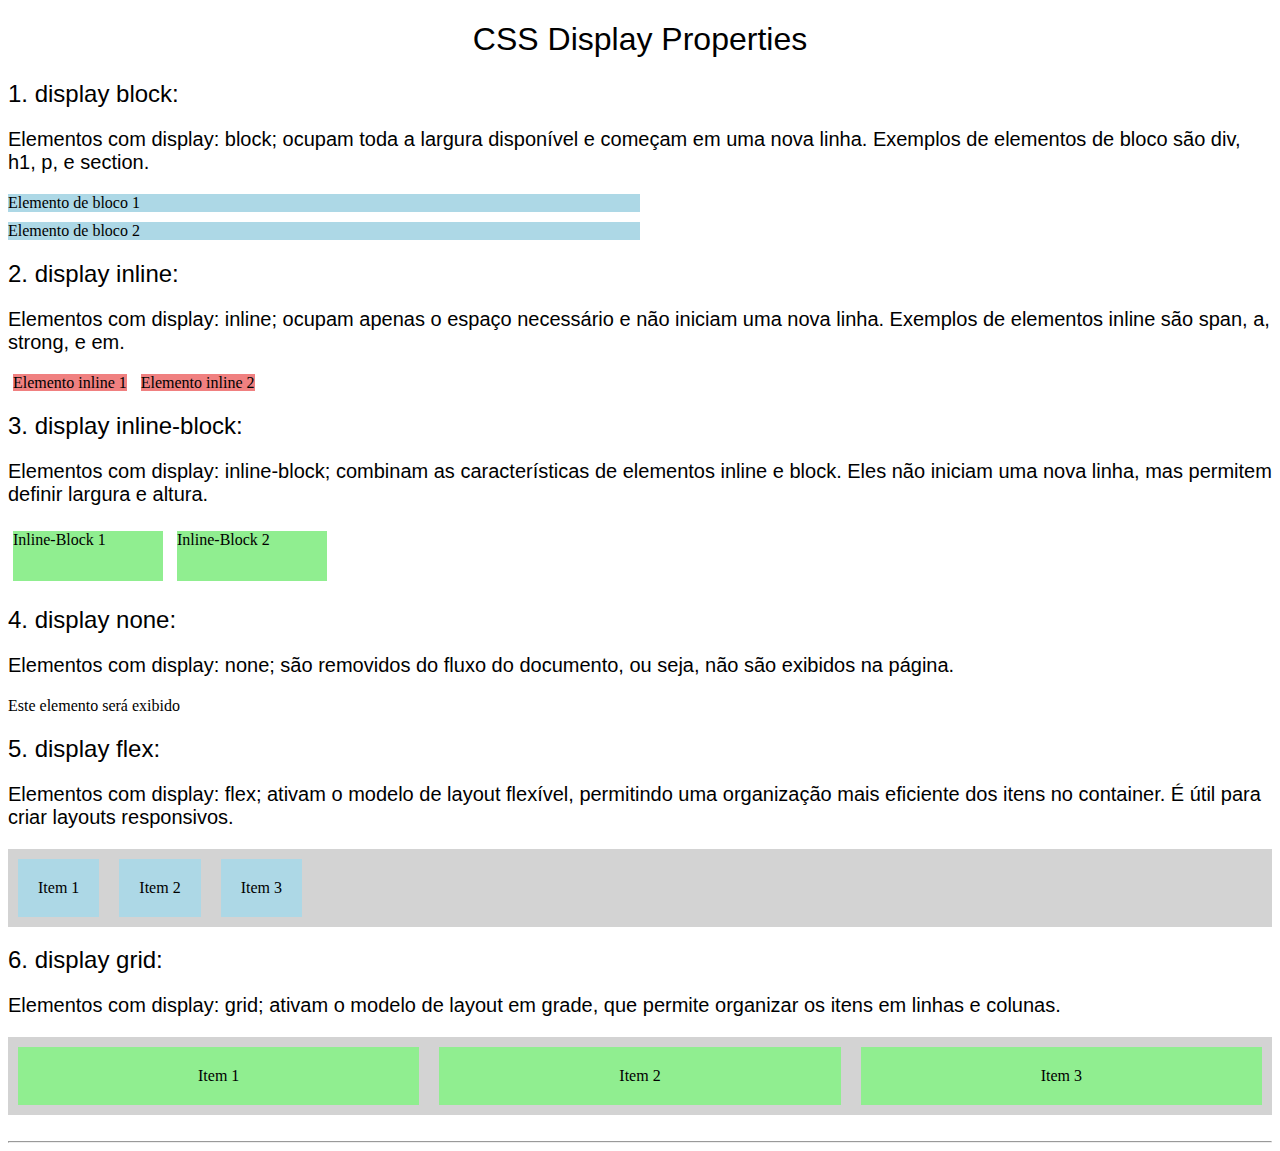
<file: index.html>
<!DOCTYPE html>
<html lang="en">
  <head>
    <meta charset="UTF-8" />
    <meta name="viewport" content="width=device-width, initial-scale=1.0" />
    <link rel="stylesheet" href="styles.css" />
    <title>CSS Display Properties</title>
  </head>
  <body>
    <h1>CSS Display Properties</h1>
    <h2>1. display block:</h2>
    <p>
      Elementos com display: block; ocupam toda a largura disponível e começam
      em uma nova linha. Exemplos de elementos de bloco são div, h1, p, e
      section.
    </p>
    <div class="block">Elemento de bloco 1</div>
    <div class="block">Elemento de bloco 2</div>

    <h2>2. display inline:</h2>
    <p>
      Elementos com display: inline; ocupam apenas o espaço necessário e não
      iniciam uma nova linha. Exemplos de elementos inline são span, a, strong,
      e em.
    </p>
    <span class="inline">Elemento inline 1</span>
    <span class="inline">Elemento inline 2</span>

    <h2>3. display inline-block:</h2>
    <p>
      Elementos com display: inline-block; combinam as características de
      elementos inline e block. Eles não iniciam uma nova linha, mas permitem
      definir largura e altura.
    </p>
    <div class="inline-block">Inline-Block 1</div>
    <div class="inline-block">Inline-Block 2</div>
    <h2>4. display none:</h2>
    <p>
      Elementos com display: none; são removidos do fluxo do documento, ou seja,
      não são exibidos na página.
    </p>
    <div class="none">Este elemento não será exibido</div>
    <div>Este elemento será exibido</div>

    <h2>5. display flex:</h2>
    <p>
      Elementos com display: flex; ativam o modelo de layout flexível,
      permitindo uma organização mais eficiente dos itens no container. É útil
      para criar layouts responsivos.
    </p>
    <div class="flex-container">
      <div class="flex-item">Item 1</div>
      <div class="flex-item">Item 2</div>
      <div class="flex-item">Item 3</div>
    </div>
    <h2>6. display grid:</h2>
    <p>
      Elementos com display: grid; ativam o modelo de layout em grade, que
      permite organizar os itens em linhas e colunas.
    </p>
    <div class="grid-container">
      <div class="grid-item">Item 1</div>
      <div class="grid-item">Item 2</div>
      <div class="grid-item">Item 3</div>
    </div>
    <br />
    <hr />
  </body>
</html>
</file>
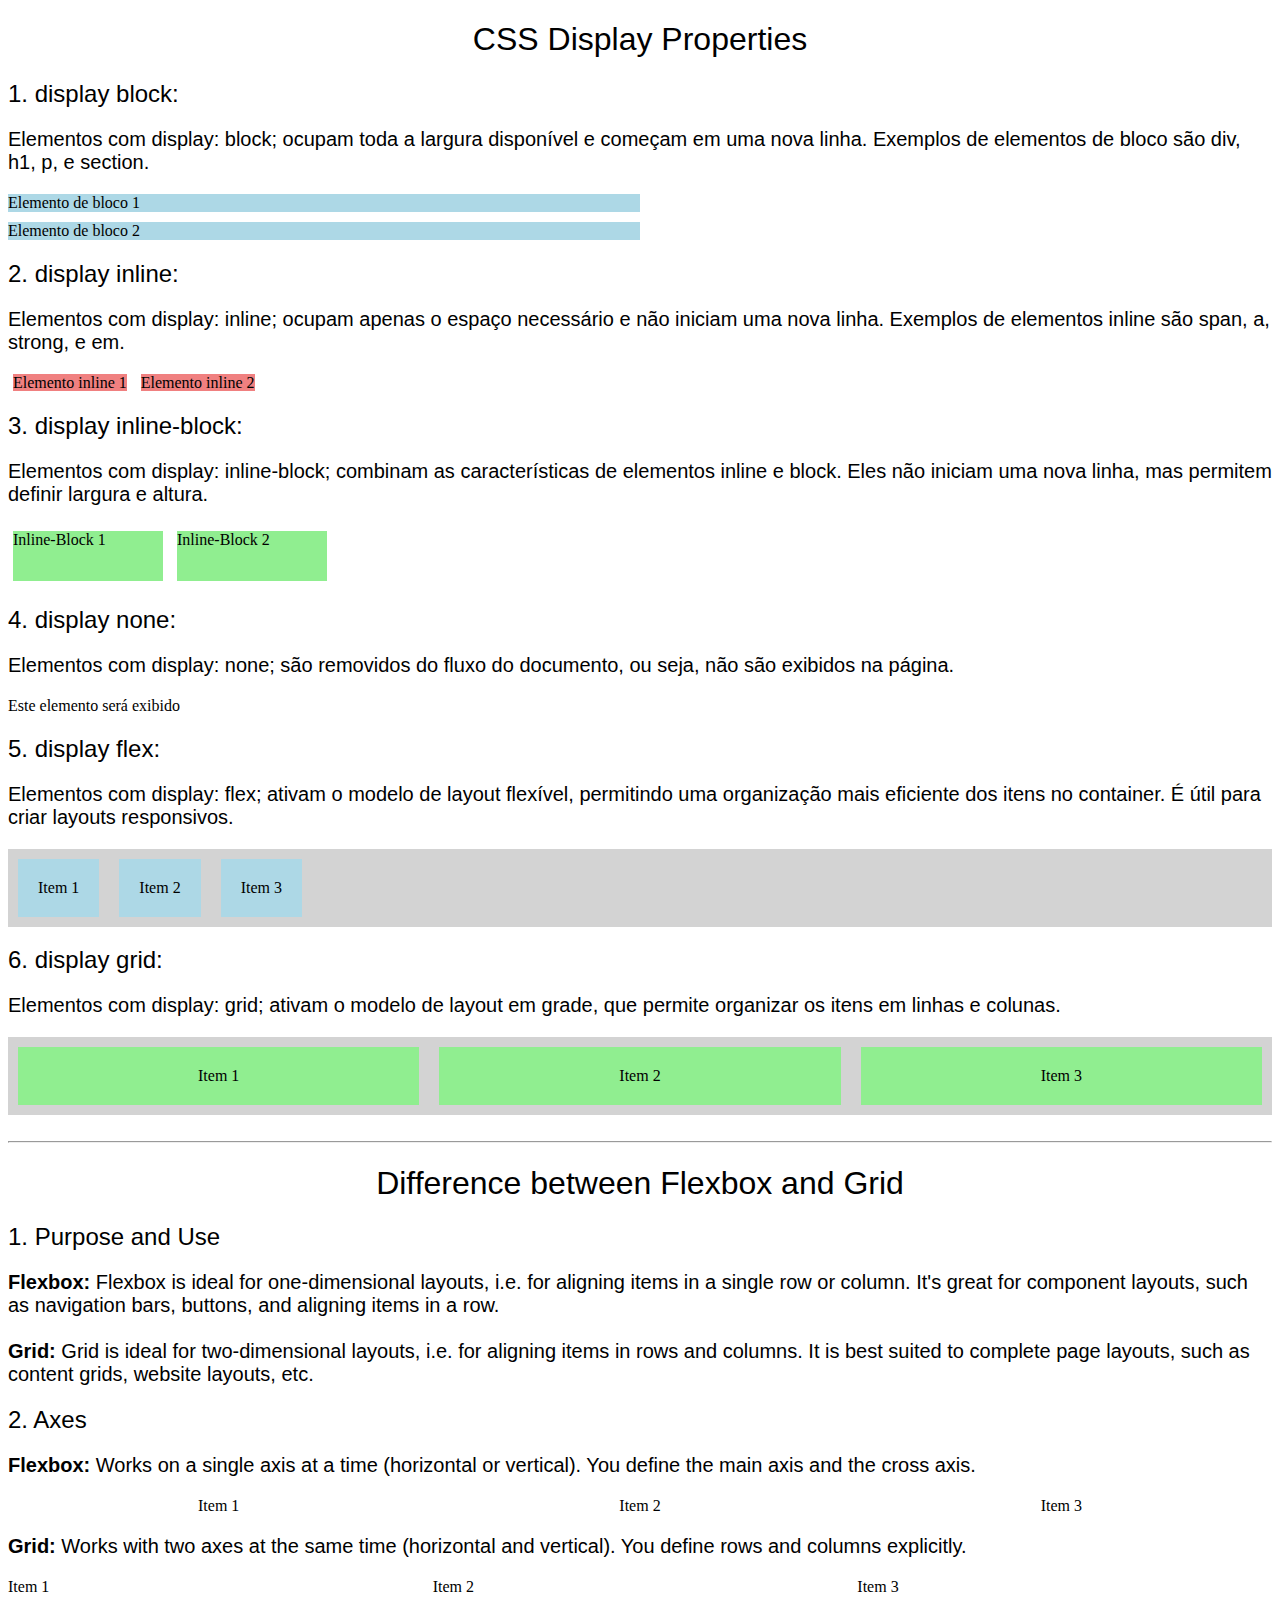
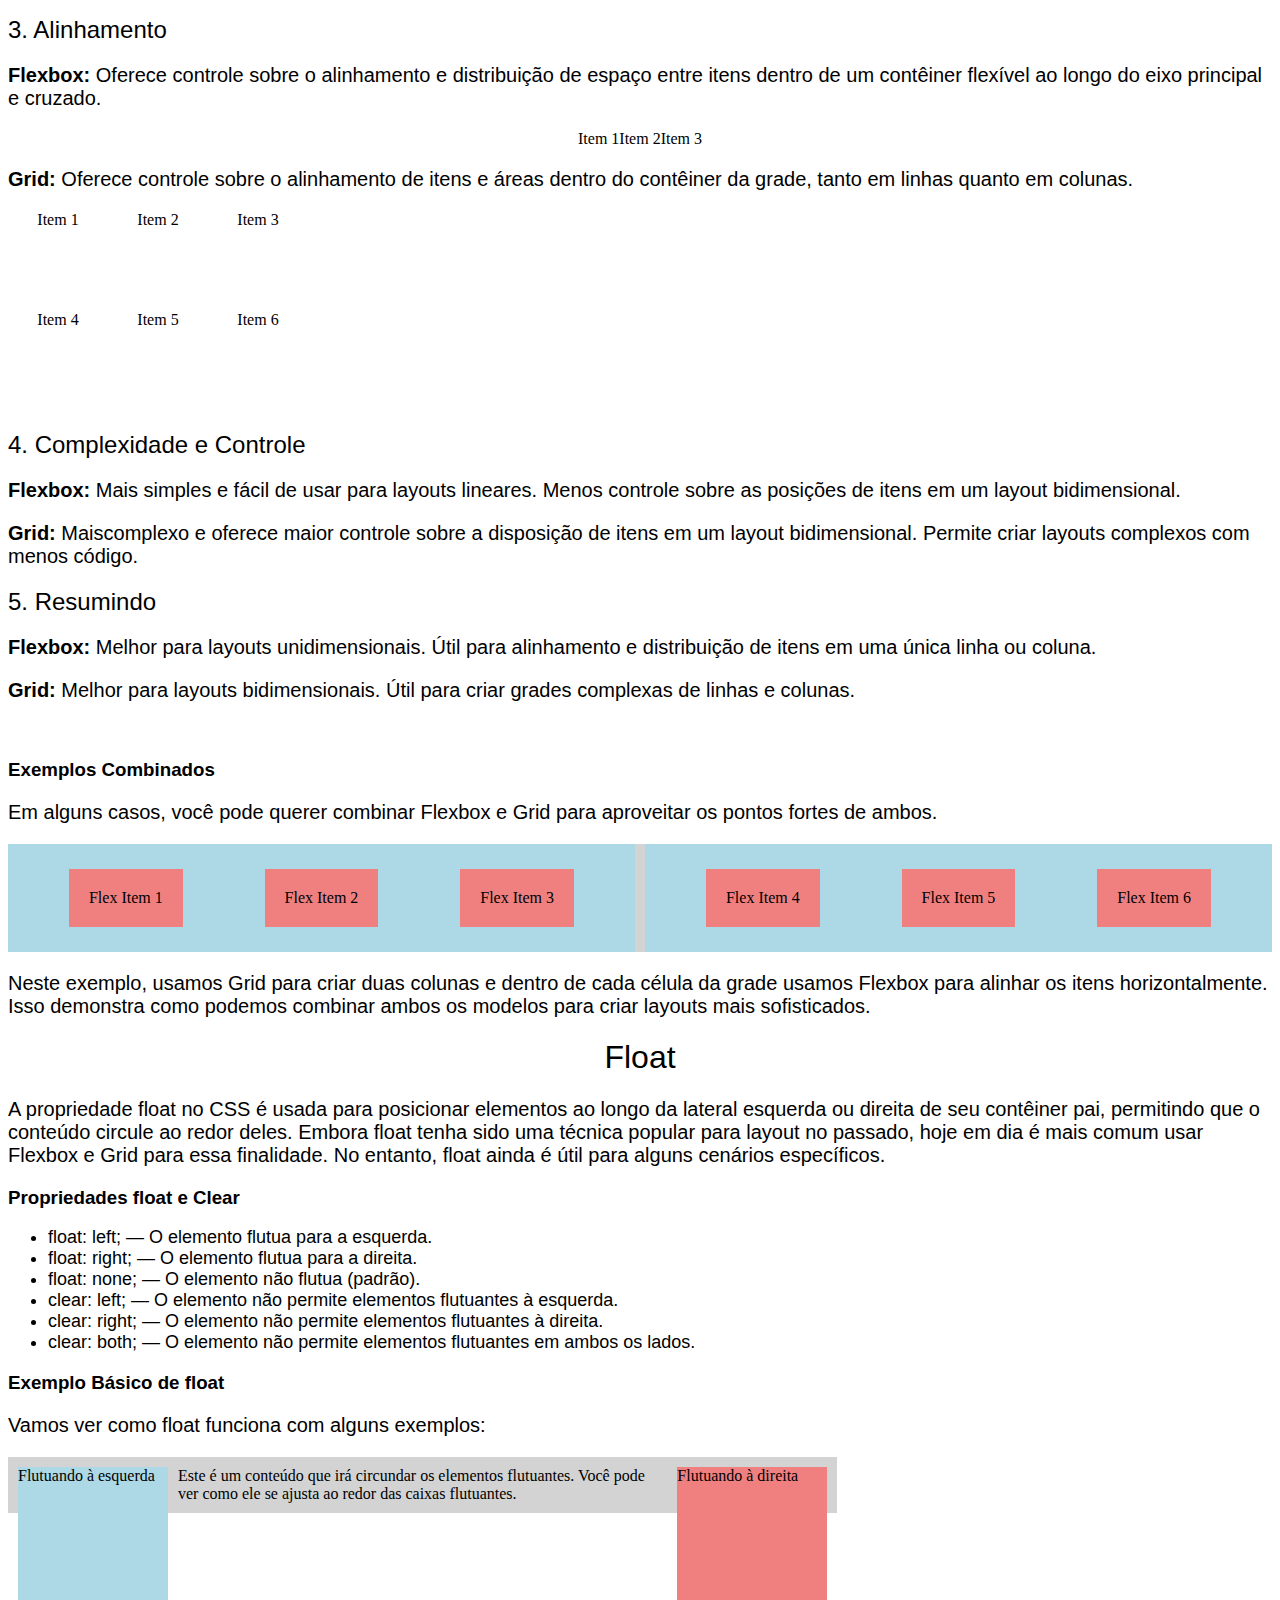
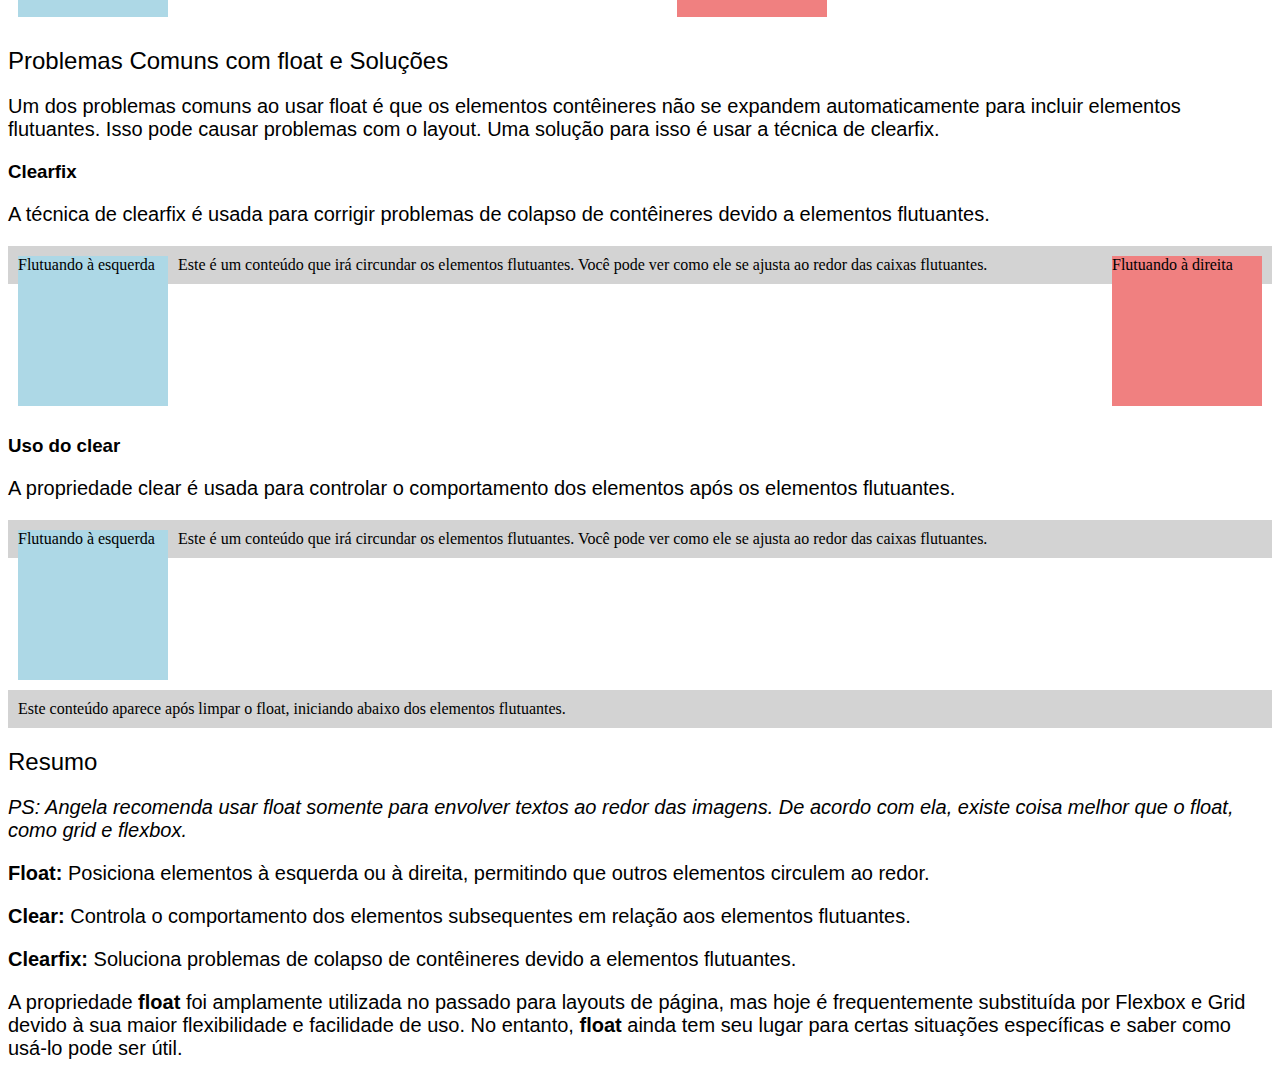
<file: cssdisplayproperties.html>
<!DOCTYPE html>
<html lang="pt-BR">
  <head>
    <meta charset="UTF-8" />
    <title>CSS Display Properties</title>
    <style>
      h1 {
        font-family: Verdana, Geneva, Tahoma, sans-serif;
        font-weight: normal;
        text-align: center;
      }
      h2 {
        font-family: Verdana, Geneva, Tahoma, sans-serif;
        font-weight: normal;
      }
      h3 {
        font-family: Verdana, Geneva, Tahoma, sans-serif;
        font-weight: bold;
      }
      li {
        font-family: Verdana, Geneva, Tahoma, sans-serif;
        font-weight: normal;
        font-size: 18px;
      }
      p {
        font-family: Verdana, Geneva, Tahoma, sans-serif;
        font-weight: normal;
        font-size: 20px;
      }
      .block {
        display: block;
        width: 50%;
        background-color: lightblue;
        margin: 10px 0;
      }
      .inline {
        display: inline;
        background-color: lightcoral;
        margin: 5px;
      }

      .inline-block {
        display: inline-block;
        width: 150px;
        height: 50px;
        background-color: lightgreen;
        margin: 5px;
      }
      .none {
        display: none;
      }
      .flex-container {
        display: flex;
        background-color: lightgrey;
      }
      .flex-item {
        background-color: lightblue;
        margin: 10px;
        padding: 20px;
        text-align: center;
      }
      .grid-container {
        display: grid;
        grid-template-columns: auto auto auto;
        background-color: lightgrey;
      }
      .grid-item {
        background-color: lightgreen;
        margin: 10px;
        padding: 20px;
        text-align: center;
      }
      .flex-container-1 {
        display: flex;
        flex-direction: row; /* Eixo principal: horizontal */
        justify-content: space-around;
        align-items: center; /* Eixo cruzado: vertical */
      }
      .grid-container-1 {
        display: grid;
        grid-template-columns: 1fr 1fr 1fr; /* Três colunas de largura igual */
        grid-template-rows: auto; /* Linha ajusta automaticamente */
        gap: 10px;
      }
      .flex-container-2 {
        display: flex;
        justify-content: center; /* Alinhamento ao longo do eixo principal */
        align-items: stretch; /* Alinhamento ao longo do eixo cruzado */
      }
      .grid-container-2 {
        display: grid;
        grid-template-columns: 100px 100px 100px;
        grid-template-rows: 100px 100px;
        justify-items: center; /* Alinhamento de itens individualmente */
        align-content: center; /* Alinhamento de todas as linhas da grade */
      }
      .grid-container-3 {
        display: grid;
        grid-template-columns: 1fr 1fr;
        gap: 10px;
        background-color: lightgrey;
      }
      .flex-container-3 {
        display: flex;
        justify-content: space-around;
        background-color: lightblue;
        padding: 20px;
      }
      .item {
        background-color: lightcoral;
        padding: 20px;
        margin: 5px;
      }
      .float-left {
        float: left;
        width: 150px;
        height: 150px;
        background-color: lightblue;
        margin: 10px;
      }
      .float-right {
        float: right;
        width: 150px;
        height: 150px;
        background-color: lightcoral;
        margin: 10px;
      }
      .content {
        background-color: lightgrey;
        padding: 10px;
      }
      .float_action {
        display: inline-block;
      }
      .clearfix::after {
        content: "";
        clear: both;
        display: table;
      }
      .float-left-2 {
        float: left;
        width: 150px;
        height: 150px;
        background-color: lightblue;
        margin: 10px;
      }
      .float-right-2 {
        float: right;
        width: 150px;
        height: 150px;
        background-color: lightcoral;
        margin: 10px;
      }
      .content-2 {
        background-color: lightgrey;
        padding: 10px;
      }
      .float-left-3 {
        float: left;
        width: 150px;
        height: 150px;
        background-color: lightblue;
        margin: 10px;
      }
      .content-3 {
        background-color: lightgrey;
        padding: 10px;
      }
      .clear-both-3 {
        clear: both;
      }
    </style>
  </head>
  <body>
    <h1>CSS Display Properties</h1>
    <h2>1. display block:</h2>
    <p>
      Elementos com display: block; ocupam toda a largura disponível e começam
      em uma nova linha. Exemplos de elementos de bloco são div, h1, p, e
      section.
    </p>
    <div class="block">Elemento de bloco 1</div>
    <div class="block">Elemento de bloco 2</div>

    <h2>2. display inline:</h2>
    <p>
      Elementos com display: inline; ocupam apenas o espaço necessário e não
      iniciam uma nova linha. Exemplos de elementos inline são span, a, strong,
      e em.
    </p>
    <span class="inline">Elemento inline 1</span>
    <span class="inline">Elemento inline 2</span>

    <h2>3. display inline-block:</h2>
    <p>
      Elementos com display: inline-block; combinam as características de
      elementos inline e block. Eles não iniciam uma nova linha, mas permitem
      definir largura e altura.
    </p>
    <div class="inline-block">Inline-Block 1</div>
    <div class="inline-block">Inline-Block 2</div>
    <h2>4. display none:</h2>
    <p>
      Elementos com display: none; são removidos do fluxo do documento, ou seja,
      não são exibidos na página.
    </p>
    <div class="none">Este elemento não será exibido</div>
    <div>Este elemento será exibido</div>

    <h2>5. display flex:</h2>
    <p>
      Elementos com display: flex; ativam o modelo de layout flexível,
      permitindo uma organização mais eficiente dos itens no container. É útil
      para criar layouts responsivos.
    </p>
    <div class="flex-container">
      <div class="flex-item">Item 1</div>
      <div class="flex-item">Item 2</div>
      <div class="flex-item">Item 3</div>
    </div>
    <h2>6. display grid:</h2>
    <p>
      Elementos com display: grid; ativam o modelo de layout em grade, que
      permite organizar os itens em linhas e colunas.
    </p>
    <div class="grid-container">
      <div class="grid-item">Item 1</div>
      <div class="grid-item">Item 2</div>
      <div class="grid-item">Item 3</div>
    </div>
    <br />
    <hr />
    <h1>Difference between Flexbox and Grid</h1>
    <h2>1. Purpose and Use</h2>
    <p>
      <strong>Flexbox:</strong> Flexbox is ideal for one-dimensional layouts,
      i.e. for aligning items in a single row or column. It's great for
      component layouts, such as navigation bars, buttons, and aligning items in
      a row. <br /><br />
      <strong>Grid:</strong> Grid is ideal for two-dimensional layouts, i.e. for
      aligning items in rows and columns. It is best suited to complete page
      layouts, such as content grids, website layouts, etc.
    </p>
    <h2>2. Axes</h2>
    <p>
      <strong>Flexbox:</strong> Works on a single axis at a time (horizontal or
      vertical). You define the main axis and the cross axis.
    </p>
    <div class="flex-container-1">
      <div>Item 1</div>
      <div>Item 2</div>
      <div>Item 3</div>
    </div>
    <p>
      <strong>Grid:</strong> Works with two axes at the same time (horizontal
      and vertical). You define rows and columns explicitly.
    </p>

    <div class="grid-container-1">
      <div>Item 1</div>
      <div>Item 2</div>
      <div>Item 3</div>
    </div>
    <h2>3. Alinhamento</h2>
    <p>
      <strong>Flexbox:</strong> Oferece controle sobre o alinhamento e
      distribuição de espaço entre itens dentro de um contêiner flexível ao
      longo do eixo principal e cruzado.
    </p>
    <div class="flex-container-2">
      <div>Item 1</div>
      <div>Item 2</div>
      <div>Item 3</div>
    </div>
    <p>
      <strong>Grid:</strong> Oferece controle sobre o alinhamento de itens e
      áreas dentro do contêiner da grade, tanto em linhas quanto em colunas.
    </p>
    <div class="grid-container-2">
      <div>Item 1</div>
      <div>Item 2</div>
      <div>Item 3</div>
      <div>Item 4</div>
      <div>Item 5</div>
      <div>Item 6</div>
    </div>
    <h2>4. Complexidade e Controle</h2>
    <p>
      <strong>Flexbox:</strong> Mais simples e fácil de usar para layouts
      lineares. Menos controle sobre as posições de itens em um layout
      bidimensional.
    </p>
    <p>
      <strong>Grid:</strong> Maiscomplexo e oferece maior controle sobre a
      disposição de itens em um layout bidimensional. Permite criar layouts
      complexos com menos código.
    </p>
    <h2>5. Resumindo</h2>
    <p>
      <strong>Flexbox:</strong> Melhor para layouts unidimensionais. Útil para
      alinhamento e distribuição de itens em uma única linha ou coluna.
    </p>
    <p>
      <strong>Grid:</strong> Melhor para layouts bidimensionais. Útil para criar
      grades complexas de linhas e colunas.
    </p>
    <br />
    <h3><strong>Exemplos Combinados</strong></h3>
    <p>
      Em alguns casos, você pode querer combinar Flexbox e Grid para aproveitar
      os pontos fortes de ambos.
    </p>
    <div class="grid-container-3">
      <div class="flex-container-3">
        <div class="item">Flex Item 1</div>
        <div class="item">Flex Item 2</div>
        <div class="item">Flex Item 3</div>
      </div>
      <div class="flex-container-3">
        <div class="item">Flex Item 4</div>
        <div class="item">Flex Item 5</div>
        <div class="item">Flex Item 6</div>
      </div>
    </div>
    <p>
      Neste exemplo, usamos Grid para criar duas colunas e dentro de cada célula
      da grade usamos Flexbox para alinhar os itens horizontalmente. Isso
      demonstra como podemos combinar ambos os modelos para criar layouts mais
      sofisticados.
    </p>
    <h1>Float</h1>
    <p>
      A propriedade float no CSS é usada para posicionar elementos ao longo da
      lateral esquerda ou direita de seu contêiner pai, permitindo que o
      conteúdo circule ao redor deles. Embora float tenha sido uma técnica
      popular para layout no passado, hoje em dia é mais comum usar Flexbox e
      Grid para essa finalidade. No entanto, float ainda é útil para alguns
      cenários específicos.
    </p>
    <h3><strong>Propriedades float e Clear</strong></h3>
    <ul>
      <li>float: left; — O elemento flutua para a esquerda.</li>
      <li>float: right; — O elemento flutua para a direita.</li>
      <li>float: none; — O elemento não flutua (padrão).</li>
      <li>
        clear: left; — O elemento não permite elementos flutuantes à esquerda.
      </li>
      <li>
        clear: right; — O elemento não permite elementos flutuantes à direita.
      </li>
      <li>
        clear: both; — O elemento não permite elementos flutuantes em ambos os
        lados.
      </li>
    </ul>
    <h3>Exemplo Básico de float</h3>
    <p>Vamos ver como float funciona com alguns exemplos:</p>
    <div class="float_action">
      <div class="float-left">Flutuando à esquerda</div>
      <div class="float-right">Flutuando à direita</div>
      <div class="content">
        Este é um conteúdo que irá circundar os elementos flutuantes. Você pode
        ver como ele se ajusta ao redor das caixas flutuantes.
      </div>
    </div>
    <h2>Problemas Comuns com float e Soluções</h2>
    <p>
      Um dos problemas comuns ao usar float é que os elementos contêineres não
      se expandem automaticamente para incluir elementos flutuantes. Isso pode
      causar problemas com o layout. Uma solução para isso é usar a técnica de
      clearfix.
    </p>
    <h3>Clearfix</h3>
    <p>
      A técnica de clearfix é usada para corrigir problemas de colapso de
      contêineres devido a elementos flutuantes.
    </p>
    <div class="clearfix">
      <div class="float-left-2">Flutuando à esquerda</div>
      <div class="float-right-2">Flutuando à direita</div>
      <div class="content-2">
        Este é um conteúdo que irá circundar os elementos flutuantes. Você pode
        ver como ele se ajusta ao redor das caixas flutuantes.
      </div>
    </div>
    <h3>Uso do clear</h3>
    <p>
      A propriedade clear é usada para controlar o comportamento dos elementos
      após os elementos flutuantes.
    </p>
    <div class="float-left-3">Flutuando à esquerda</div>
    <div class="content-3">
      Este é um conteúdo que irá circundar os elementos flutuantes. Você pode
      ver como ele se ajusta ao redor das caixas flutuantes.
    </div>
    <div class="clear-both-3"></div>
    <div class="content-3">
      Este conteúdo aparece após limpar o float, iniciando abaixo dos elementos
      flutuantes.
    </div>
    <h2>Resumo</h2>
    <p>
      <em
        >PS: Angela recomenda usar float somente para envolver textos ao redor
        das imagens. De acordo com ela, existe coisa melhor que o float, como
        grid e flexbox.</em
      >
    </p>
    <p>
      <strong>Float:</strong> Posiciona elementos à esquerda ou à direita,
      permitindo que outros elementos circulem ao redor.
    </p>
    <p>
      <strong>Clear:</strong> Controla o comportamento dos elementos
      subsequentes em relação aos elementos flutuantes.
    </p>
    <p>
      <strong>Clearfix:</strong> Soluciona problemas de colapso de contêineres
      devido a elementos flutuantes.
    </p>
    <p>
      A propriedade <strong>float</strong> foi amplamente utilizada no passado
      para layouts de página, mas hoje é frequentemente substituída por Flexbox
      e Grid devido à sua maior flexibilidade e facilidade de uso. No entanto,
      <strong>float</strong> ainda tem seu lugar para certas situações
      específicas e saber como usá-lo pode ser útil.
    </p>
  </body>
</html>
</file>
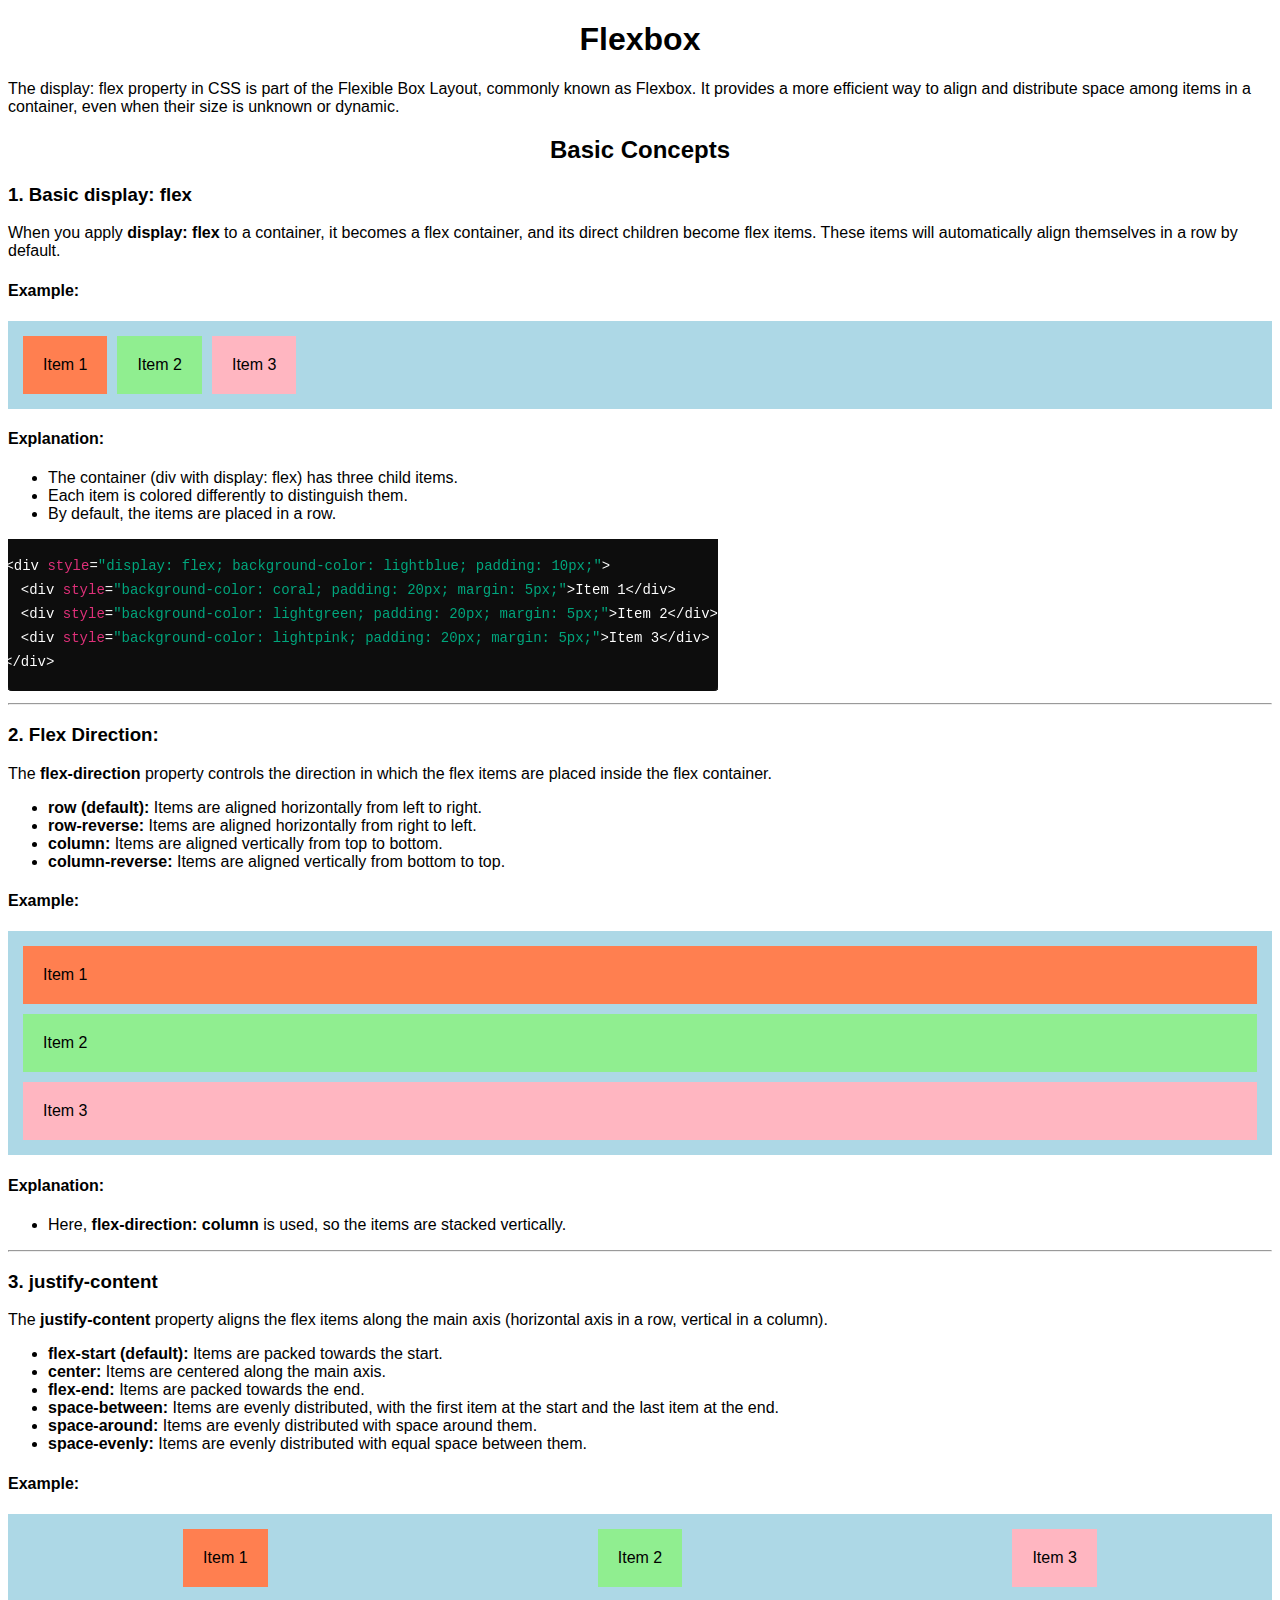
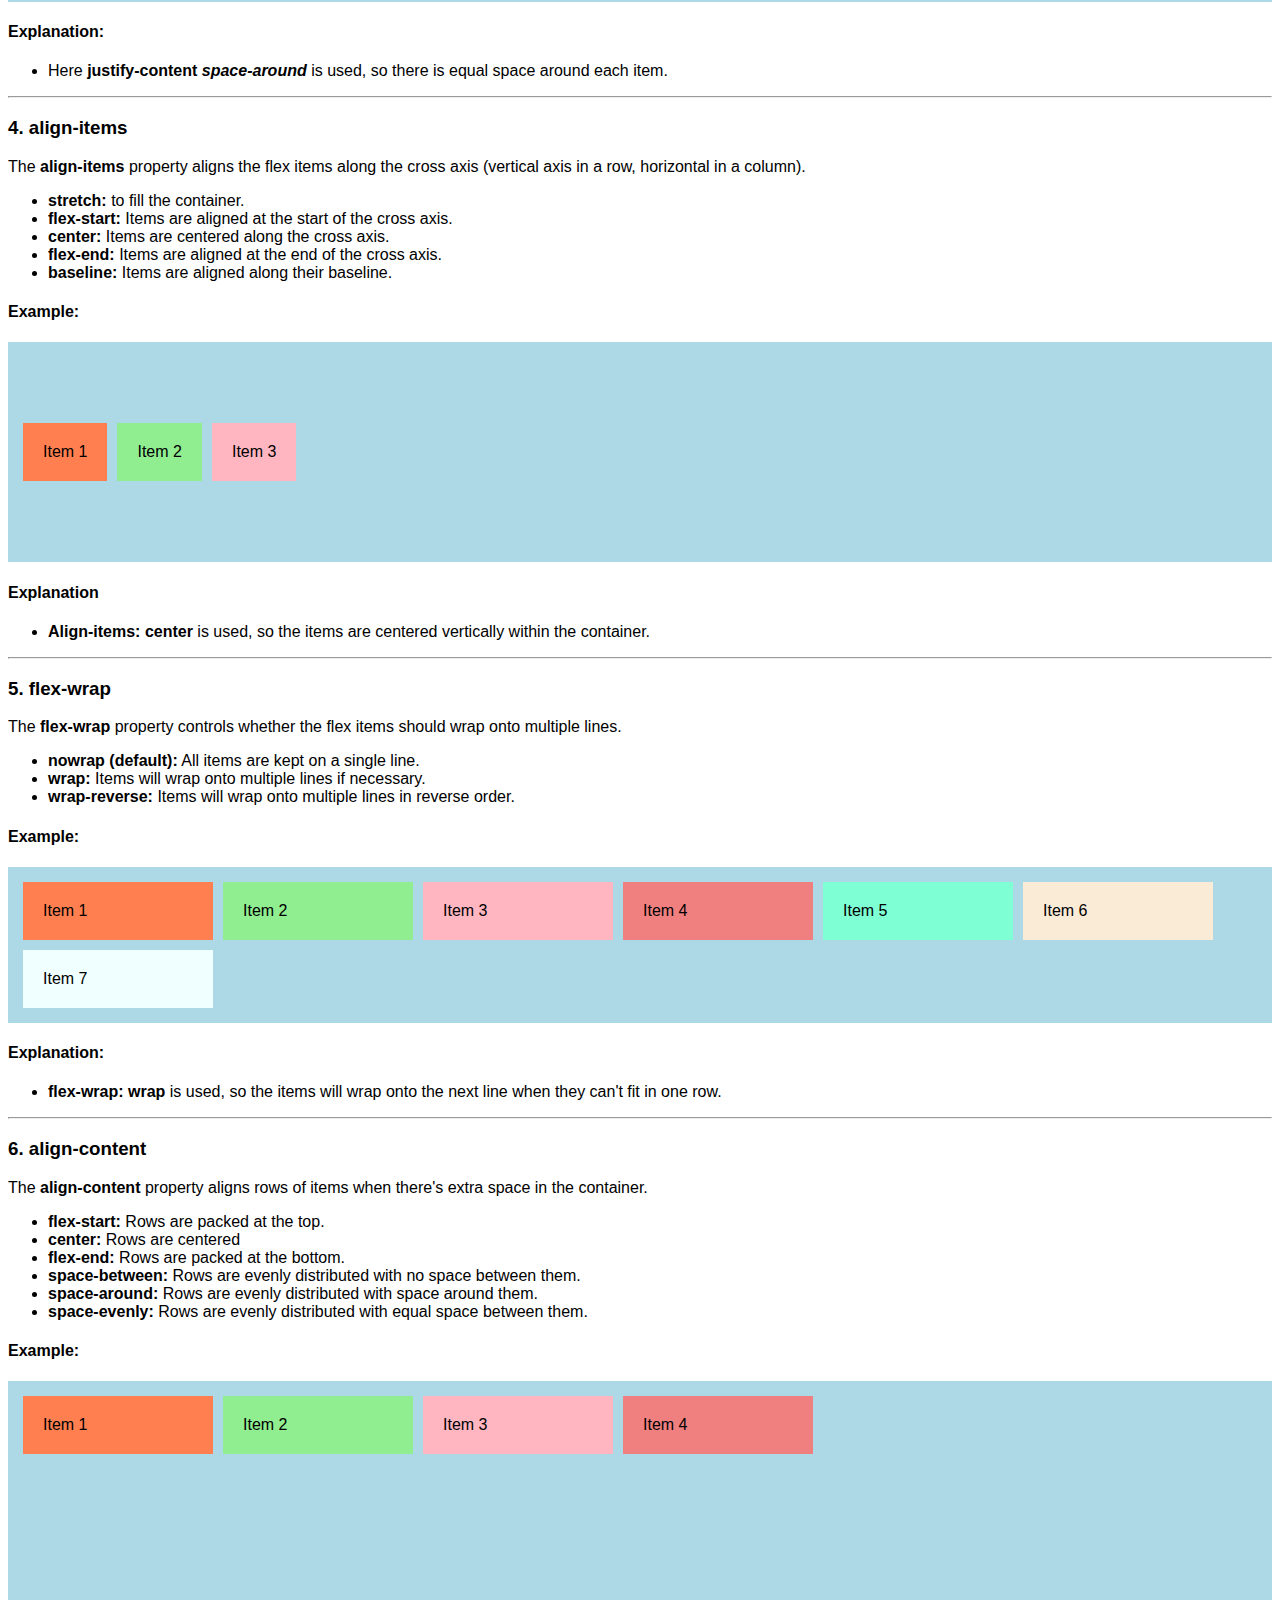
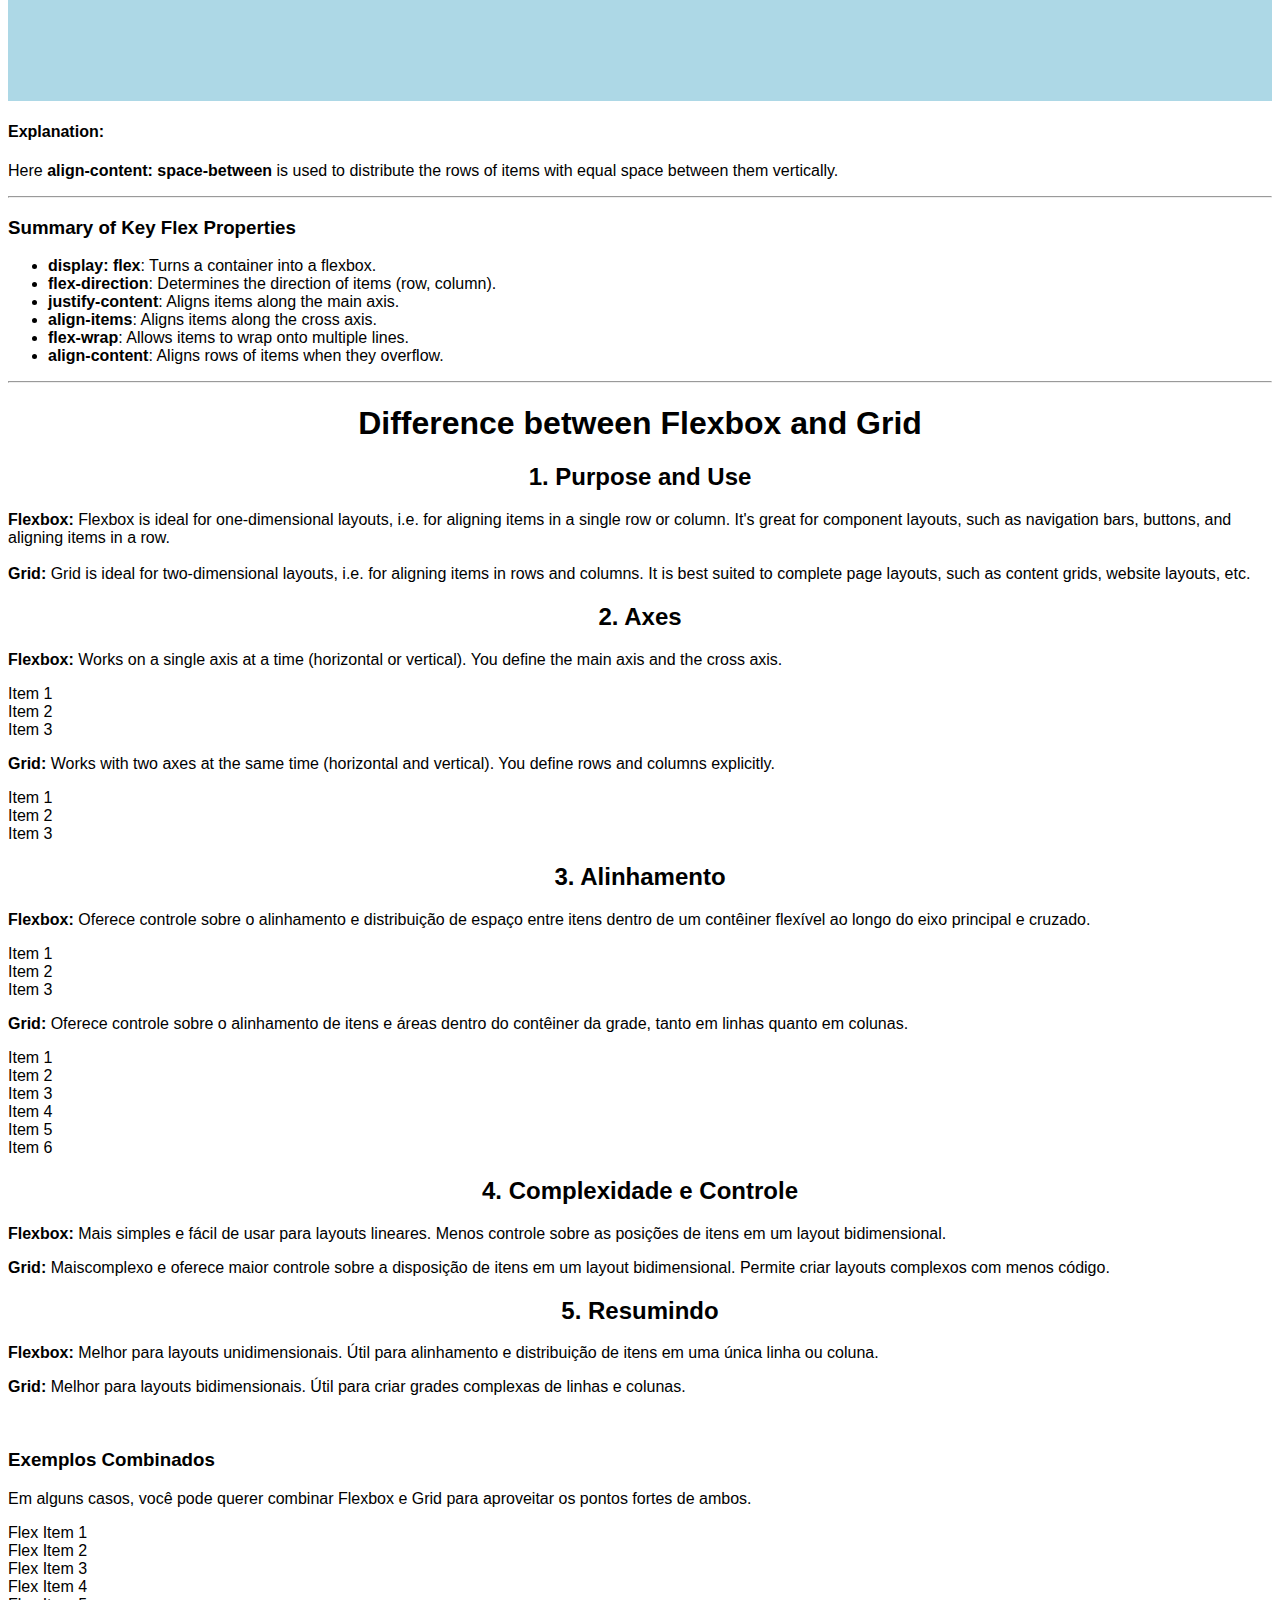
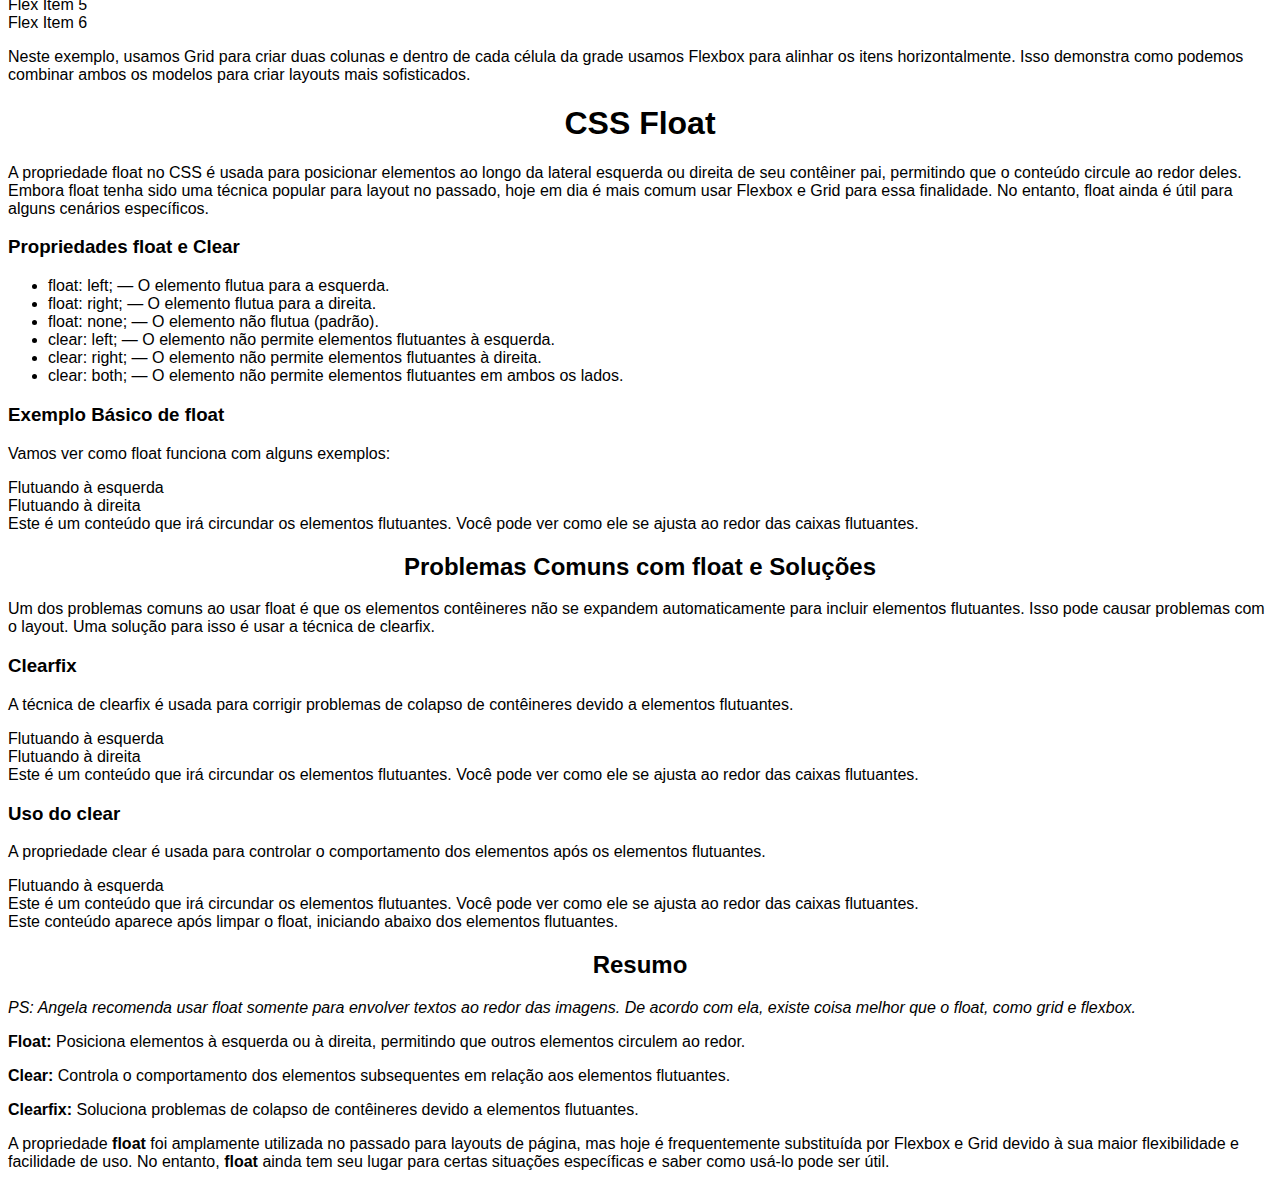
<file: flexbox.html>
<!DOCTYPE html>
<html lang="en">
  <head>
    <meta charset="UTF-8" />
    <meta name="viewport" content="width=device-width, initial-scale=1.0" />
    <link rel="stylesheet" href="flexbox.css" />
    <title>Flexbox</title>
  </head>
  <body>
    <h1>Flexbox</h1>
    <p>
      The display: flex property in CSS is part of the Flexible Box Layout,
      commonly known as Flexbox. It provides a more efficient way to align and
      distribute space among items in a container, even when their size is
      unknown or dynamic.
    </p>
    <h2>Basic Concepts</h2>
    <h3>
      <strong>1. Basic display: flex</strong>
    </h3>
    <p>
      When you apply <strong>display: flex</strong> to a container, it becomes a
      flex container, and its direct children become flex items. These items
      will automatically align themselves in a row by default.
    </p>
    <h4>Example:</h4>
    <div style="display: flex; background-color: lightblue; padding: 10px">
      <div style="background-color: coral; padding: 20px; margin: 5px">
        Item 1
      </div>
      <div style="background-color: lightgreen; padding: 20px; margin: 5px">
        Item 2
      </div>
      <div style="background-color: lightpink; padding: 20px; margin: 5px">
        Item 3
      </div>
    </div>
    <h4>Explanation:</h4>
    <ul>
      <li>The container (div with display: flex) has three child items.</li>
      <li>Each item is colored differently to distinguish them.</li>
      <li>By default, the items are placed in a row.</li>
    </ul>
    <img src="img/display-flexbox.png" alt="Flexbox_Example" />
    <hr />
    <h3><strong>2. Flex Direction:</strong></h3>
    <p>
      The <strong>flex-direction</strong> property controls the direction in
      which the flex items are placed inside the flex container.
    </p>
    <ul>
      <li>
        <strong>row (default): </strong>Items are aligned horizontally from left
        to right.
      </li>
      <li>
        <strong>row-reverse:</strong> Items are aligned horizontally from right
        to left.
      </li>
      <li>
        <strong>column: </strong>Items are aligned vertically from top to
        bottom.
      </li>
      <li>
        <strong>column-reverse: </strong>Items are aligned vertically from
        bottom to top.
      </li>
    </ul>
    <h4>Example:</h4>
    <div
      style="
        display: flex;
        flex-direction: column;
        background-color: lightblue;
        padding: 10px;
      "
    >
      <div style="background-color: coral; padding: 20px; margin: 5px">
        Item 1
      </div>
      <div style="background-color: lightgreen; padding: 20px; margin: 5px">
        Item 2
      </div>
      <div style="background-color: lightpink; padding: 20px; margin: 5px">
        Item 3
      </div>
    </div>
    <h4>Explanation:</h4>
    <ul>
      <li>
        Here, <strong>flex-direction: column</strong> is used, so the items are
        stacked vertically.
      </li>
    </ul>
    <hr />
    <h3><strong>3. justify-content</strong></h3>
    <p>
      The <strong>justify-content</strong> property aligns the flex items along
      the main axis (horizontal axis in a row, vertical in a column).
    </p>
    <ul>
      <li>
        <strong>flex-start (default): </strong>Items are packed towards the
        start.
      </li>
      <li><strong>center: </strong> Items are centered along the main axis.</li>
      <li><strong>flex-end: </strong>Items are packed towards the end.</li>
      <li>
        <strong>space-between:</strong> Items are evenly distributed, with the
        first item at the start and the last item at the end.
      </li>
      <li>
        <strong>space-around: </strong> Items are evenly distributed with space
        around them.
      </li>
      <li>
        <strong>space-evenly: </strong> Items are evenly distributed with equal
        space between them.
      </li>
    </ul>
    <h4>Example:</h4>
    <div
      style="
        display: flex;
        justify-content: space-around;
        background-color: lightblue;
        padding: 10px;
      "
    >
      <div style="background-color: coral; padding: 20px; margin: 5px">
        Item 1
      </div>
      <div style="background-color: lightgreen; padding: 20px; margin: 5px">
        Item 2
      </div>
      <div style="background-color: lightpink; padding: 20px; margin: 5px">
        Item 3
      </div>
    </div>
    <h4>Explanation:</h4>
    <ul>
      <li>
        Here <strong>justify-content <em>space-around</em></strong> is used, so
        there is equal space around each item.
      </li>
    </ul>
    <hr />
    <h3><strong>4. align-items</strong></h3>
    <p>
      The <strong>align-items</strong> property aligns the flex items along the
      cross axis (vertical axis in a row, horizontal in a column).
    </p>
    <ul>
      <li><strong>stretch:</strong> to fill the container.</li>
      <li>
        <strong>flex-start: </strong> Items are aligned at the start of the
        cross axis.
      </li>
      <li>
        <strong>center: </strong> Items are centered along the cross axis.
      </li>
      <li>
        <strong>flex-end: </strong> Items are aligned at the end of the cross
        axis.
      </li>
      <li>
        <strong>baseline:</strong> Items are aligned along their baseline.
      </li>
    </ul>
    <h4>Example:</h4>
    <div
      style="
        display: flex;
        align-items: center;
        height: 200px;
        background-color: lightblue;
        padding: 10px;
      "
    >
      <div style="background-color: coral; padding: 20px; margin: 5px">
        Item 1
      </div>
      <div style="background-color: lightgreen; padding: 20px; margin: 5px">
        Item 2
      </div>
      <div style="background-color: lightpink; padding: 20px; margin: 5px">
        Item 3
      </div>
    </div>
    <h4>Explanation</h4>
    <ul>
      <li>
        <strong>Align-items: center</strong> is used, so the items are centered
        vertically within the container.
      </li>
    </ul>
    <hr />
    <h3><strong>5. flex-wrap</strong></h3>
    <p>
      The <strong>flex-wrap</strong> property controls whether the flex items
      should wrap onto multiple lines.
    </p>
    <ul>
      <li>
        <strong>nowrap (default):</strong> All items are kept on a single line.
      </li>
      <li>
        <strong>wrap:</strong> Items will wrap onto multiple lines if necessary.
      </li>
      <li>
        <strong>wrap-reverse:</strong> Items will wrap onto multiple lines in
        reverse order.
      </li>
    </ul>
    <h4>Example:</h4>
    <div
      style="
        display: flex;
        flex-wrap: wrap;
        background-color: lightblue;
        padding: 10px;
      "
    >
      <div
        style="
          background-color: coral;
          padding: 20px;
          margin: 5px;
          width: 150px;
        "
      >
        Item 1
      </div>
      <div
        style="
          background-color: lightgreen;
          padding: 20px;
          margin: 5px;
          width: 150px;
        "
      >
        Item 2
      </div>
      <div
        style="
          background-color: lightpink;
          padding: 20px;
          margin: 5px;
          width: 150px;
        "
      >
        Item 3
      </div>
      <div
        style="
          background-color: lightcoral;
          padding: 20px;
          margin: 5px;
          width: 150px;
        "
      >
        Item 4
      </div>
      <div
        style="
          background-color: aquamarine;
          padding: 20px;
          margin: 5px;
          width: 150px;
        "
      >
        Item 5
      </div>
      <div
        style="
          background-color: antiquewhite;
          padding: 20px;
          margin: 5px;
          width: 150px;
        "
      >
        Item 6
      </div>
      <div
        style="
          background-color: azure;
          padding: 20px;
          margin: 5px;
          width: 150px;
        "
      >
        Item 7
      </div>
    </div>
    <h4>Explanation:</h4>
    <ul>
      <li>
        <strong>flex-wrap: wrap</strong> is used, so the items will wrap onto
        the next line when they can't fit in one row.
      </li>
    </ul>
    <hr />
    <h3><strong>6. align-content</strong></h3>
    <p>
      The <strong>align-content</strong> property aligns rows of items when
      there's extra space in the container.
    </p>
    <ul>
      <li><strong>flex-start:</strong> Rows are packed at the top.</li>
      <li><strong>center:</strong> Rows are centered</li>
      <li><strong>flex-end:</strong> Rows are packed at the bottom.</li>
      <li>
        <strong>space-between:</strong> Rows are evenly distributed with no
        space between them.
      </li>
      <li>
        <strong>space-around:</strong> Rows are evenly distributed with space
        around them.
      </li>
      <li>
        <strong>space-evenly:</strong> Rows are evenly distributed with equal
        space between them.
      </li>
    </ul>
    <h4>Example:</h4>
    <div
      style="
        display: flex;
        flex-wrap: wrap;
        align-content: space-between;
        height: 300px;
        background-color: lightblue;
        padding: 10px;
      "
    >
      <div
        style="
          background-color: coral;
          padding: 20px;
          margin: 5px;
          width: 150px;
        "
      >
        Item 1
      </div>
      <div
        style="
          background-color: lightgreen;
          padding: 20px;
          margin: 5px;
          width: 150px;
        "
      >
        Item 2
      </div>
      <div
        style="
          background-color: lightpink;
          padding: 20px;
          margin: 5px;
          width: 150px;
        "
      >
        Item 3
      </div>
      <div
        style="
          background-color: lightcoral;
          padding: 20px;
          margin: 5px;
          width: 150px;
        "
      >
        Item 4
      </div>
    </div>
    <h4>Explanation:</h4>
    <p>
      Here <strong>align-content: space-between</strong> is used to distribute
      the rows of items with equal space between them vertically.
    </p>
    <hr />
    <h3><strong>Summary of Key Flex Properties</strong></h3>
    <ul>
      <li><strong>display: flex</strong>: Turns a container into a flexbox.</li>
      <li>
        <strong>flex-direction</strong>: Determines the direction of items (row,
        column).
      </li>
      <li>
        <strong>justify-content</strong>: Aligns items along the main axis.
      </li>
      <li><strong>align-items</strong>: Aligns items along the cross axis.</li>
      <li>
        <strong>flex-wrap</strong>: Allows items to wrap onto multiple lines.
      </li>
      <li>
        <strong>align-content</strong>: Aligns rows of items when they overflow.
      </li>
    </ul>
    <hr />
    <!-- Aqui comeca a outra parte -->
    <h1>Difference between Flexbox and Grid</h1>
    <h2>1. Purpose and Use</h2>
    <p>
      <strong>Flexbox:</strong> Flexbox is ideal for one-dimensional layouts,
      i.e. for aligning items in a single row or column. It's great for
      component layouts, such as navigation bars, buttons, and aligning items in
      a row. <br /><br />
      <strong>Grid:</strong> Grid is ideal for two-dimensional layouts, i.e. for
      aligning items in rows and columns. It is best suited to complete page
      layouts, such as content grids, website layouts, etc.
    </p>
    <h2>2. Axes</h2>
    <p>
      <strong>Flexbox:</strong> Works on a single axis at a time (horizontal or
      vertical). You define the main axis and the cross axis.
    </p>
    <div class="flex-container-1">
      <div>Item 1</div>
      <div>Item 2</div>
      <div>Item 3</div>
    </div>
    <p>
      <strong>Grid:</strong> Works with two axes at the same time (horizontal
      and vertical). You define rows and columns explicitly.
    </p>

    <div class="grid-container-1">
      <div>Item 1</div>
      <div>Item 2</div>
      <div>Item 3</div>
    </div>
    <h2>3. Alinhamento</h2>
    <p>
      <strong>Flexbox:</strong> Oferece controle sobre o alinhamento e
      distribuição de espaço entre itens dentro de um contêiner flexível ao
      longo do eixo principal e cruzado.
    </p>
    <div class="flex-container-2">
      <div>Item 1</div>
      <div>Item 2</div>
      <div>Item 3</div>
    </div>
    <p>
      <strong>Grid:</strong> Oferece controle sobre o alinhamento de itens e
      áreas dentro do contêiner da grade, tanto em linhas quanto em colunas.
    </p>
    <div class="grid-container-2">
      <div>Item 1</div>
      <div>Item 2</div>
      <div>Item 3</div>
      <div>Item 4</div>
      <div>Item 5</div>
      <div>Item 6</div>
    </div>
    <h2>4. Complexidade e Controle</h2>
    <p>
      <strong>Flexbox:</strong> Mais simples e fácil de usar para layouts
      lineares. Menos controle sobre as posições de itens em um layout
      bidimensional.
    </p>
    <p>
      <strong>Grid:</strong> Maiscomplexo e oferece maior controle sobre a
      disposição de itens em um layout bidimensional. Permite criar layouts
      complexos com menos código.
    </p>
    <h2>5. Resumindo</h2>
    <p>
      <strong>Flexbox:</strong> Melhor para layouts unidimensionais. Útil para
      alinhamento e distribuição de itens em uma única linha ou coluna.
    </p>
    <p>
      <strong>Grid:</strong> Melhor para layouts bidimensionais. Útil para criar
      grades complexas de linhas e colunas.
    </p>
    <br />
    <h3><strong>Exemplos Combinados</strong></h3>
    <p>
      Em alguns casos, você pode querer combinar Flexbox e Grid para aproveitar
      os pontos fortes de ambos.
    </p>
    <div class="grid-container-3">
      <div class="flex-container-3">
        <div class="item">Flex Item 1</div>
        <div class="item">Flex Item 2</div>
        <div class="item">Flex Item 3</div>
      </div>
      <div class="flex-container-3">
        <div class="item">Flex Item 4</div>
        <div class="item">Flex Item 5</div>
        <div class="item">Flex Item 6</div>
      </div>
    </div>
    <p>
      Neste exemplo, usamos Grid para criar duas colunas e dentro de cada célula
      da grade usamos Flexbox para alinhar os itens horizontalmente. Isso
      demonstra como podemos combinar ambos os modelos para criar layouts mais
      sofisticados.
    </p>
    <h1>CSS Float</h1>
    <p>
      A propriedade float no CSS é usada para posicionar elementos ao longo da
      lateral esquerda ou direita de seu contêiner pai, permitindo que o
      conteúdo circule ao redor deles. Embora float tenha sido uma técnica
      popular para layout no passado, hoje em dia é mais comum usar Flexbox e
      Grid para essa finalidade. No entanto, float ainda é útil para alguns
      cenários específicos.
    </p>
    <h3><strong>Propriedades float e Clear</strong></h3>
    <ul>
      <li>float: left; — O elemento flutua para a esquerda.</li>
      <li>float: right; — O elemento flutua para a direita.</li>
      <li>float: none; — O elemento não flutua (padrão).</li>
      <li>
        clear: left; — O elemento não permite elementos flutuantes à esquerda.
      </li>
      <li>
        clear: right; — O elemento não permite elementos flutuantes à direita.
      </li>
      <li>
        clear: both; — O elemento não permite elementos flutuantes em ambos os
        lados.
      </li>
    </ul>
    <h3>Exemplo Básico de float</h3>
    <p>Vamos ver como float funciona com alguns exemplos:</p>
    <div class="float_action">
      <div class="float-left">Flutuando à esquerda</div>
      <div class="float-right">Flutuando à direita</div>
      <div class="content">
        Este é um conteúdo que irá circundar os elementos flutuantes. Você pode
        ver como ele se ajusta ao redor das caixas flutuantes.
      </div>
    </div>
    <h2>Problemas Comuns com float e Soluções</h2>
    <p>
      Um dos problemas comuns ao usar float é que os elementos contêineres não
      se expandem automaticamente para incluir elementos flutuantes. Isso pode
      causar problemas com o layout. Uma solução para isso é usar a técnica de
      clearfix.
    </p>
    <h3>Clearfix</h3>
    <p>
      A técnica de clearfix é usada para corrigir problemas de colapso de
      contêineres devido a elementos flutuantes.
    </p>
    <div class="clearfix">
      <div class="float-left-2">Flutuando à esquerda</div>
      <div class="float-right-2">Flutuando à direita</div>
      <div class="content-2">
        Este é um conteúdo que irá circundar os elementos flutuantes. Você pode
        ver como ele se ajusta ao redor das caixas flutuantes.
      </div>
    </div>
    <h3>Uso do clear</h3>
    <p>
      A propriedade clear é usada para controlar o comportamento dos elementos
      após os elementos flutuantes.
    </p>
    <div class="float-left-3">Flutuando à esquerda</div>
    <div class="content-3">
      Este é um conteúdo que irá circundar os elementos flutuantes. Você pode
      ver como ele se ajusta ao redor das caixas flutuantes.
    </div>
    <div class="clear-both-3"></div>
    <div class="content-3">
      Este conteúdo aparece após limpar o float, iniciando abaixo dos elementos
      flutuantes.
    </div>
    <h2>Resumo</h2>
    <p>
      <em
        >PS: Angela recomenda usar float somente para envolver textos ao redor
        das imagens. De acordo com ela, existe coisa melhor que o float, como
        grid e flexbox.</em
      >
    </p>
    <p>
      <strong>Float:</strong> Posiciona elementos à esquerda ou à direita,
      permitindo que outros elementos circulem ao redor.
    </p>
    <p>
      <strong>Clear:</strong> Controla o comportamento dos elementos
      subsequentes em relação aos elementos flutuantes.
    </p>
    <p>
      <strong>Clearfix:</strong> Soluciona problemas de colapso de contêineres
      devido a elementos flutuantes.
    </p>
    <p>
      A propriedade <strong>float</strong> foi amplamente utilizada no passado
      para layouts de página, mas hoje é frequentemente substituída por Flexbox
      e Grid devido à sua maior flexibilidade e facilidade de uso. No entanto,
      <strong>float</strong> ainda tem seu lugar para certas situações
      específicas e saber como usá-lo pode ser útil.
    </p>
  </body>
</html>
</file>
<file: styles.css>
h1 {
    font-family: Verdana, Geneva, Tahoma, sans-serif;
    font-weight: normal;
    text-align: center;
  }
  h2 {
    font-family: Verdana, Geneva, Tahoma, sans-serif;
    font-weight: normal;
  }
  h3 {
    font-family: Verdana, Geneva, Tahoma, sans-serif;
    font-weight: bold;
  }
  li {
    font-family: Verdana, Geneva, Tahoma, sans-serif;
    font-weight: normal;
    font-size: 18px;
  }
  p {
    font-family: Verdana, Geneva, Tahoma, sans-serif;
    font-weight: normal;
    font-size: 20px;
  }
  .block {
    display: block;
    width: 50%;
    background-color: lightblue;
    margin: 10px 0;
  }
  .inline {
    display: inline;
    background-color: lightcoral;
    margin: 5px;
  }
  
  .inline-block {
    display: inline-block;
    width: 150px;
    height: 50px;
    background-color: lightgreen;
    margin: 5px;
  }
  .none {
    display: none;
  }
  .flex-container {
    display: flex;
    background-color: lightgrey;
  }
  .flex-item {
    background-color: lightblue;
    margin: 10px;
    padding: 20px;
    text-align: center;
  }
  .grid-container {
    display: grid;
    grid-template-columns: auto auto auto;
    background-color: lightgrey;
  }
  .grid-item {
    background-color: lightgreen;
    margin: 10px;
    padding: 20px;
    text-align: center;
  }
  .flex-container-1 {
    display: flex;
    flex-direction: row; /* Eixo principal: horizontal */
    justify-content: space-around;
    align-items: center; /* Eixo cruzado: vertical */
  }
  .grid-container-1 {
    display: grid;
    grid-template-columns: 1fr 1fr 1fr; /* Três colunas de largura igual */
    grid-template-rows: auto; /* Linha ajusta automaticamente */
    gap: 10px;
  }
  .flex-container-2 {
    display: flex;
    justify-content: center; /* Alinhamento ao longo do eixo principal */
    align-items: stretch; /* Alinhamento ao longo do eixo cruzado */
  }
  .grid-container-2 {
    display: grid;
    grid-template-columns: 100px 100px 100px;
    grid-template-rows: 100px 100px;
    justify-items: center; /* Alinhamento de itens individualmente */
    align-content: center; /* Alinhamento de todas as linhas da grade */
  }
  .grid-container-3 {
    display: grid;
    grid-template-columns: 1fr 1fr;
    gap: 10px;
    background-color: lightgrey;
  }
  .flex-container-3 {
    display: flex;
    justify-content: space-around;
    background-color: lightblue;
    padding: 20px;
  }
  .item {
    background-color: lightcoral;
    padding: 20px;
    margin: 5px;
  }
  .float-left {
    float: left;
    width: 150px;
    height: 150px;
    background-color: lightblue;
    margin: 10px;
  }
  .float-right {
    float: right;
    width: 150px;
    height: 150px;
    background-color: lightcoral;
    margin: 10px;
  }
  .content {
    background-color: lightgrey;
    padding: 10px;
  }
  .float_action {
    display: inline-block;
  }
  .clearfix::after {
    content: "";
    clear: both;
    display: table;
  }
  .float-left-2 {
    float: left;
    width: 150px;
    height: 150px;
    background-color: lightblue;
    margin: 10px;
  }
  .float-right-2 {
    float: right;
    width: 150px;
    height: 150px;
    background-color: lightcoral;
    margin: 10px;
  }
  .content-2 {
    background-color: lightgrey;
    padding: 10px;
  }
  .float-left-3 {
    float: left;
    width: 150px;
    height: 150px;
    background-color: lightblue;
    margin: 10px;
  }
  .content-3 {
    background-color: lightgrey;
    padding: 10px;
  }
  .clear-both-3 {
    clear: both;
  }
</file>
<file: flexbox.css>
body {
  font-family: Verdana, Geneva, Tahoma, sans-serif;
}

h1 {
  text-align: center;
}

h2 {
  text-align: center;
}

.container {
  display: flex;
}
</file>
